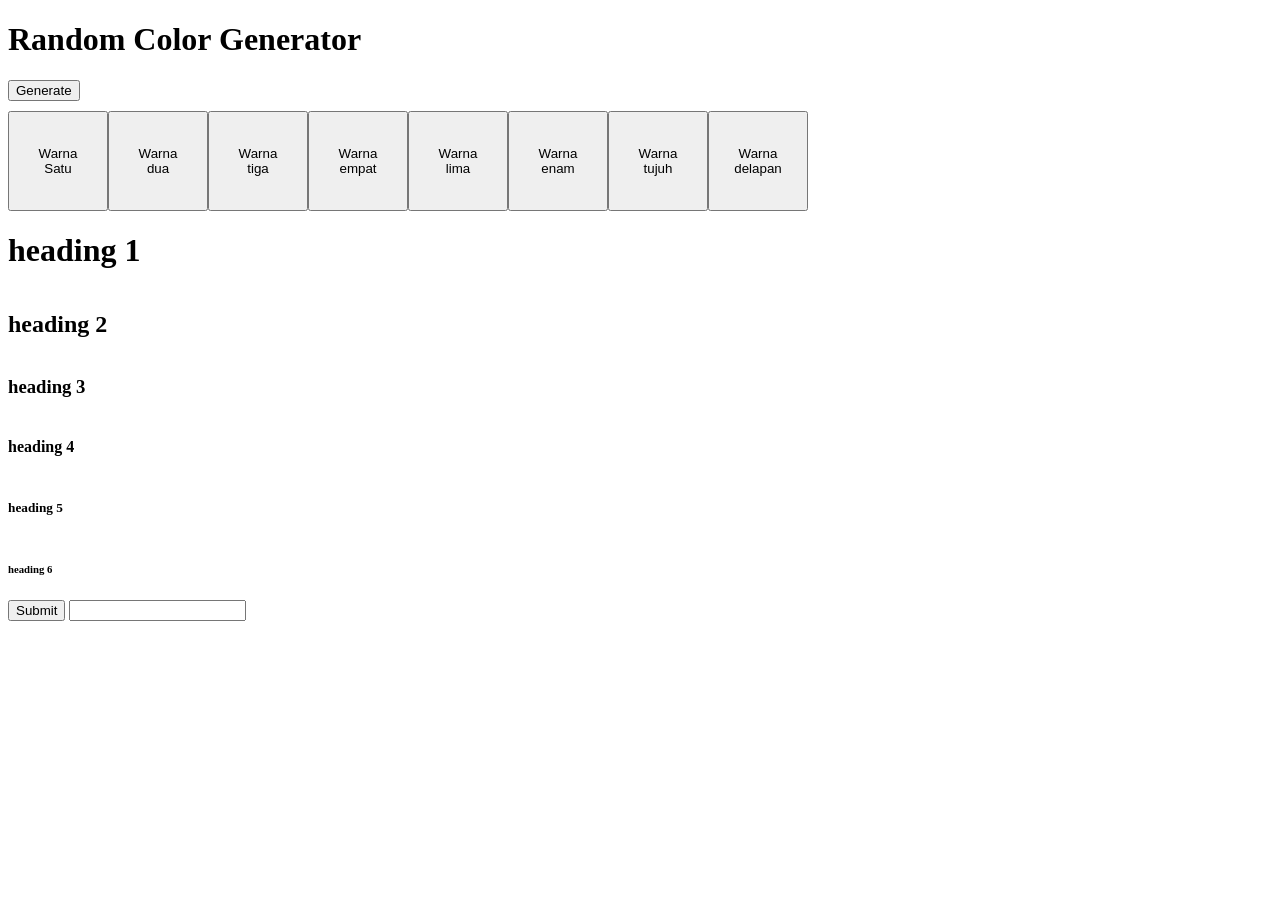
<file: index.html>
<!DOCTYPE html>
<html lang="en">
<head>
    <meta charset="UTF-8">
    <meta name="viewport" content="width=device-width, initial-scale=1.0">
    <link rel="stylesheet" href="style.css">
    <title>Document</title>
</head>
<body>
    <h1>Random Color Generator</h1>
    <button>Generate</button>
    
    <div class="button-container">
        <button class = "button">Warna Satu</button>
        <button class = "button">Warna dua</button>
        <button class = "button">Warna tiga</button>
        <button class = "button">Warna empat</button>
        <button class = "button">Warna lima</button>
        <button class = "button">Warna enam</button>
        <button class = "button">Warna tujuh</button>
        <button class = "button">Warna delapan</button>
    </div>

    <div class="heading-container">
        <h1 class="heading">heading 1</h1>
        <h2 class="heading">heading 2</h2>
        <h3 class="heading">heading 3</h3>
        <h4 class="heading">heading 4</h4>
        <h5 class="heading">heading 5</h5>
        <h6 class="heading">heading 6</h6>
    </div>


    <form action="">
        <input type="submit" id="submit">
        <input type="text" name="" id="textarea">
    </form>

    <script src="main.js"></script>
</body>
</html>
</file>
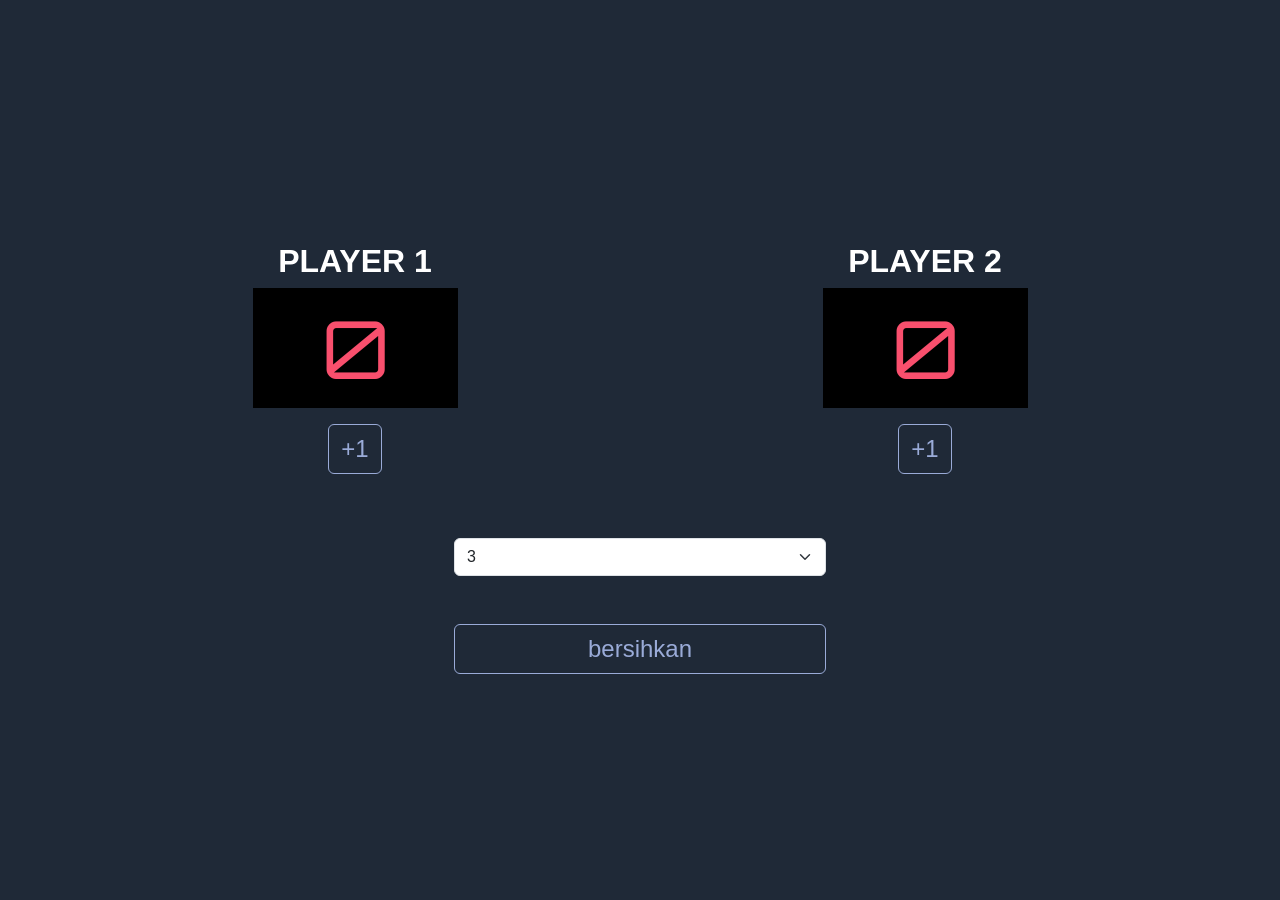
<file: papanScore/index.html>
<!DOCTYPE html>
<html lang="en">
<head>
    <meta charset="UTF-8">
    <meta name="viewport" content="width=device-width, initial-scale=1.0">
    
    <link rel="preconnect" href="https://fonts.googleapis.com">
    <link rel="preconnect" href="https://fonts.gstatic.com" crossorigin>
    <link href="https://fonts.googleapis.com/css2?family=Orbitron:wght@400..900&display=swap" rel="stylesheet">
    
    <link href="https://cdn.jsdelivr.net/npm/bootstrap@5.3.8/dist/css/bootstrap.min.css" rel="stylesheet" integrity="sha384-sRIl4kxILFvY47J16cr9ZwB07vP4J8+LH7qKQnuqkuIAvNWLzeN8tE5YBujZqJLB" crossorigin="anonymous">
    <link rel="stylesheet" href="app.css">
    <title>Document</title>
</head>
<body>
    <div class="scoreboard container d-flex flex-column justify-content-center">
        <div class="row row-cols-1 row-cols-md-2 text-center py-5 justify-content-center">
            <div class="points col col-auto py-3 d-flex flex-column align-items-center">
                <h2 class="home">Player 1</h2>
                <p class="px-3" id="display-1">0</p>
                <div class="score-btns">
                    <button class="btn btn-primary" id="player-1">+1</button>
                </div>
            </div>
            <div class="points col col-auto py-3 d-flex flex-column align-items-center">
                <h2 class="home">Player 2</h2>
                <p class="px-3" id="display-2">0</p>
                <div class="score-btns">
                    <button class="btn btn-primary" id="player-2">+1</button>
                </div>
            </div>
        </div>
        <div class="d-grid gap-2 col-4 col-md-4 mx-auto pb-5">
            <select class="form-select" id="select">
                <option value="3">3</option>
                <option value="5">5</option>
                <option value="10">10</option>
            </select>
        </div>
        <div class="d-grid gap-2 col-2 col-4 mx-auto pb-5">
            <button class="btn btn-primary" id="clearDisplay">bersihkan</button>
        </div>
    </div>
    
    <script src="https://cdn.jsdelivr.net/npm/bootstrap@5.3.8/dist/js/bootstrap.bundle.min.js" integrity="sha384-FKyoEForCGlyvwx9Hj09JcYn3nv7wiPVlz7YYwJrWVcXK/BmnVDxM+D2scQbITxI" crossorigin="anonymous"></script>
    <script src="script.js"></script>
</body>
</html>
</file>
<file: style.css>
.button-container {
    margin-top: 10px;
    display: flex;
    flex-wrap: wrap;
}

.heading-container {
    display: flex;
    justify-content: space-between;
    flex-direction: column;
}

.button {
    width: 100px;
    height: 100px;
    padding: 20px;
}
</file>
<file: papanScore/app.css>
body {
	color: #fff;
	background: #1f2937;
	font-family: verdana, sans-serif;
}

.scoreboard {
	min-height: 100vh;
}

h2 {
	text-transform: uppercase;
	font-size: px;
	font-weight: 800;
}

.points p {
	font-family: 'Orbitron', sans-serif;
	font-weight: 400;
	font-size: 80px;
	background: #000;
	color: #f94f6d;
	min-width: 205px;
}

.btn-primary {
	background: transparent;
	color: #9aabd8;
	border-color: #9aabd8;
	font-size: 1.5em;
}

.btn-primary:hover,
.btn-primary:active {
	color: #fff;
	background-color: #f94f6d;
	border-color: #f94f6d;
}

.btn-check:focus + .btn-primary,
.btn-primary:focus {
	color: #fff;
	background-color: #f94f6d;
	border-color: #f94f6d;
	box-shadow: 0 0 0 0.25rem rgb(255 255 255 / 50%);
}
</file>
